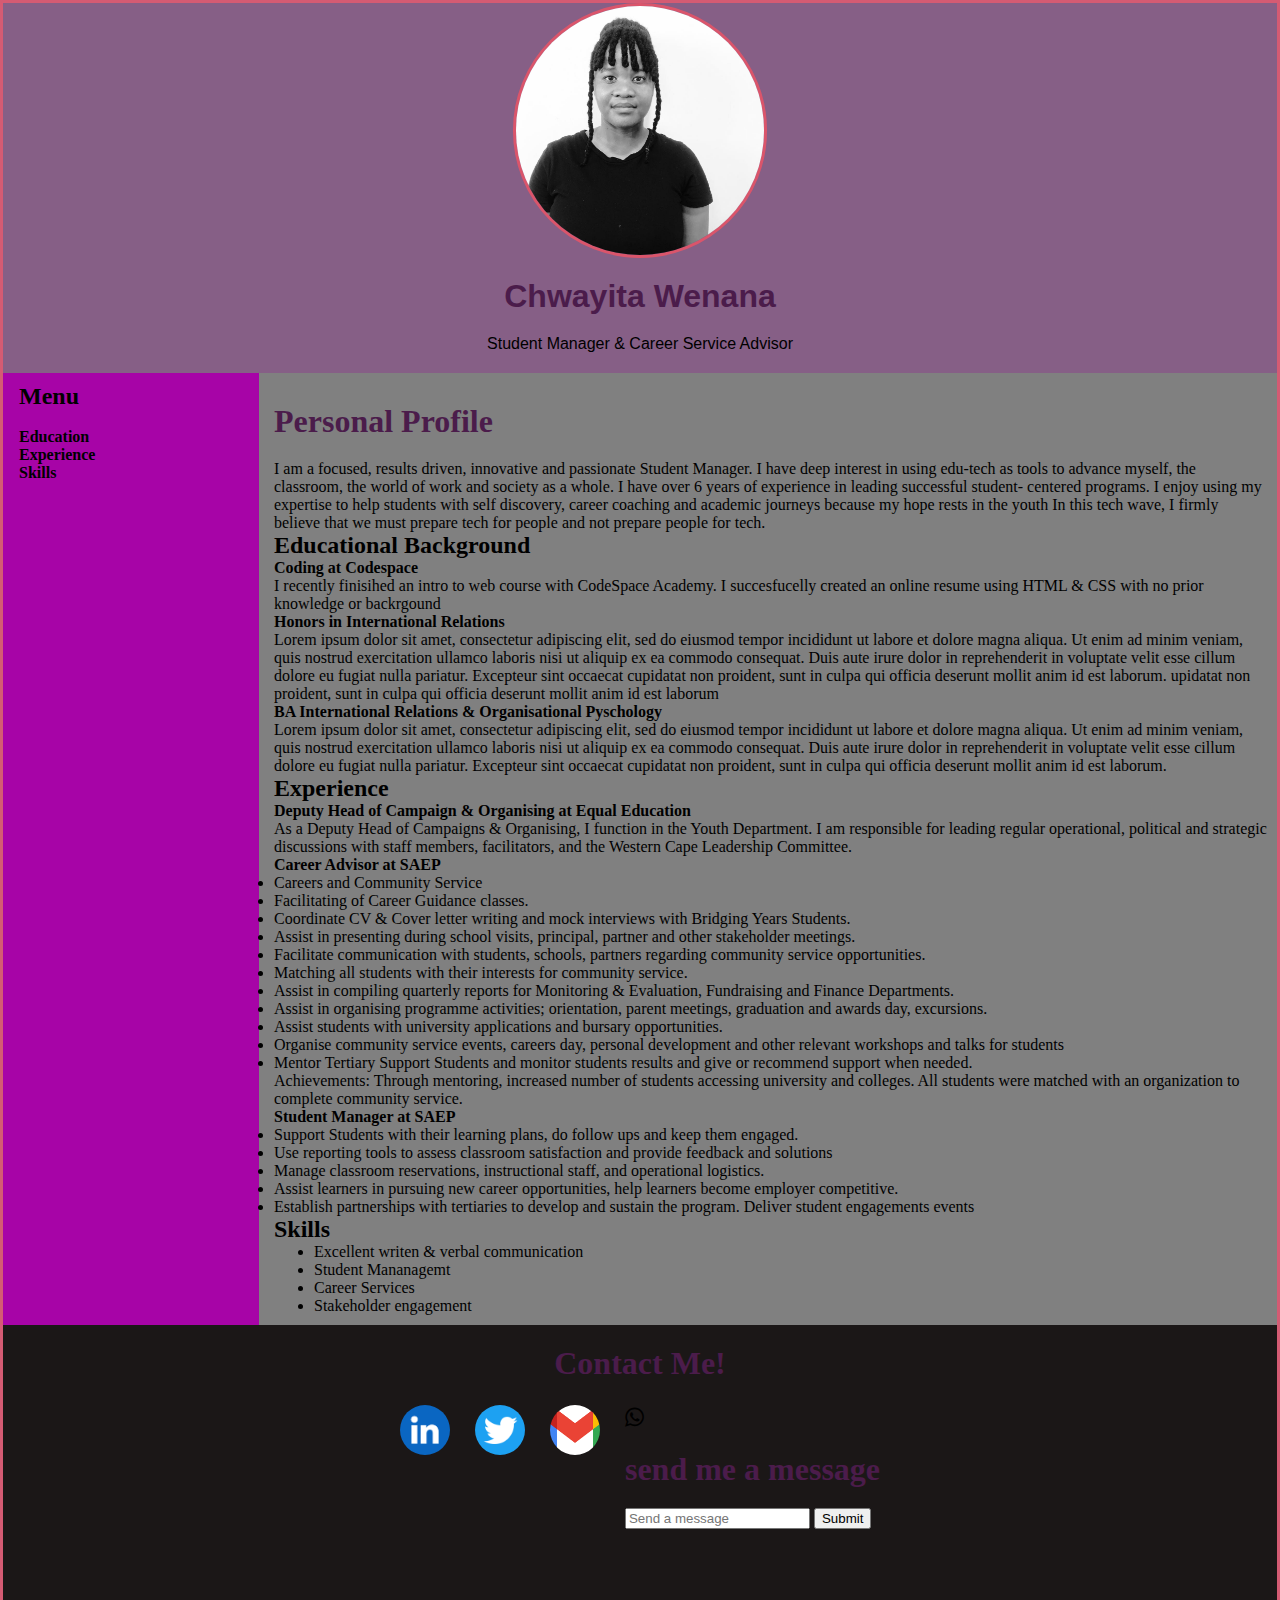
<file: index.html>
<!DOCTYPE html>
<html>

<head>
  
  <title>Chwayita Wenana</title>

  <link rel="stylesheet" href="css/stylesheet.css">
  <link rel="stylesheet" href="https://maxcdn.bootstrapcdn.com/font-awesome/4.5.0/css/font-awesome.min.css">
  <style>
    /* header {
      text-align: center;~
    }
    #profilepicture {
      border-radius: 50%;
      border: 2px solid black;
    }
    main {
      display: flex;
      margin: 5px;
    } */
    
  </style>
</head>

<header id="heading">

  <img src="./images/Profilephoto.jpg" id="profilepicture" width="200" height="200">
  <h1>Chwayita Wenana</h1>
  

  <p style="padding-bottom: 20px;">Student Manager & Career Service Advisor </p>
  <!-- <p>I research, write, teach, organise & code for change</p> -->
</header>
<!-- <hr> -->
<main class="main">

  <div class="menu">

    <nav id="navigation">
      <h2>Menu</h2>
  
      <ul class="navlist">
        <li><strong><a href="#Education"> Education</li></strong>
        <li><strong> <a href="#Experience">Experience</a></li></strong>
        <li><strong><a href="#Skills">Skills</a></li></strong>
      </ul>
    </nav>
  </div>
  <div id="contents">
    <article>
    
      <Strong><p><h1>Personal Profile</h1></p></Strong>
      <p>  I am a focused, results driven, innovative and passionate Student Manager. I have deep interest in using edu-tech as tools to advance myself, the classroom, the world of work and society as a whole. I have over 6 years of experience in leading successful student- centered programs. I enjoy using my expertise to help students with self discovery, career coaching and academic journeys because my hope rests in the youth
        In this tech wave, I firmly believe that we must prepare tech for people and not prepare people for tech.  </p>
    <p><h2 id="Education"> Educational Background</h2></p>
    
  <strong><a href="https://www.codespace.co.za/" target="_blank">Coding at Codespace</a></strong>
    
    <p> I recently finisihed an intro to web course with CodeSpace Academy. I succesfucelly created an online resume using HTML & CSS with no prior knowledge or backrgound</p>
    <strong><p>Honors in International Relations</p></strong>
    <p> Lorem ipsum dolor sit amet, consectetur adipiscing elit, sed do eiusmod tempor incididunt ut labore et dolore magna
      aliqua. Ut enim ad minim veniam, quis nostrud exercitation ullamco laboris nisi ut aliquip ex ea commodo consequat.
      Duis aute irure dolor in reprehenderit in voluptate velit esse cillum dolore eu fugiat nulla pariatur. Excepteur
      sint occaecat cupidatat non proident, sunt in culpa qui officia deserunt mollit anim id est laborum.
      upidatat non proident, sunt in culpa qui officia deserunt mollit anim id est laborum </p>
    <strong><p>BA International Relations & Organisational Pyschology</p></strong>
    <p>
      Lorem ipsum dolor sit amet, consectetur adipiscing elit, sed do eiusmod tempor incididunt ut labore et dolore magna
      aliqua. Ut enim ad minim veniam, quis nostrud exercitation ullamco laboris nisi ut aliquip ex ea commodo consequat.
      Duis aute irure dolor in reprehenderit in voluptate velit esse cillum dolore eu fugiat nulla pariatur. Excepteur
      sint occaecat cupidatat non proident, sunt in culpa qui officia deserunt mollit anim id est laborum.
  
    </p>
   
    <h2 id="Experience">Experience</h2>

    <p> <strong>Deputy Head of Campaign & Organising at Equal Education</strong></p>


    <p> As a Deputy Head of Campaigns & Organising, I function in the Youth Department. I am responsible for leading regular operational, political and strategic discussions with staff members, facilitators, and the Western Cape Leadership Committee.
     
    </p>
   <p><strong>Career Advisor at SAEP</strong></p>

    <p>
     <LI> Careers and Community Service</LI>

     <li> Facilitating of Career Guidance classes.</li>
     <li>Coordinate CV & Cover letter writing and mock interviews with Bridging Years Students.</li>
     <li>Assist in presenting during school visits, principal, partner and other stakeholder meetings.</li>
     <li> Facilitate communication with students, schools, partners regarding community service opportunities.</li>
      <li>Matching all students with their interests for community service.</li>
      <li>Assist in compiling quarterly reports for Monitoring & Evaluation, Fundraising and Finance
      Departments.</li>
     <li> Assist in organising programme activities; orientation, parent meetings, graduation and awards day,
      excursions.</li>
      <li>Assist students with university applications and bursary opportunities.</li>
     <li>Organise community service events, careers day, personal development and other relevant workshops
      and talks for students</li>
      <li>Mentor Tertiary Support Students and monitor students results and give or recommend support when
      needed.</li>
      
      Achievements:
      Through mentoring, increased number of students accessing university and colleges.
      All students were matched with an organization to complete community service.
    </p>

    <STRONG><p> Student Manager at SAEP</p></STRONG>
    <P>
     <li> Support Students with their learning plans, do follow ups and keep them engaged.</li>
     <li> Use reporting tools to assess classroom satisfaction and provide feedback and solutions</li>
     <li> Manage classroom reservations, instructional staff, and operational logistics.</li>
<li>Assist learners in pursuing new career opportunities, help learners become employer competitive.</li>
<li>Establish partnerships with tertiaries to develop and sustain the program.
  Deliver student engagements events</li>
</P>
    <h2 id="Skills">Skills</h2>
    <p class="skills">
      <ul>
        <li>Excellent writen & verbal communication</li>
        <li>Student Mananagemt</li>
        <li>Career Services</li>
        <li>Stakeholder engagement</li>
      </ul>
    </p>
    
    </article>
  </div>
</main>


<footer class="footer">
  <div>
    <h1>Contact Me!</h1>
  </div>
  
  
  

    <div class="footer-icons">
    
  
 <div><a href="https://www.linkedin.com/in/chwayita-wenana-35b9049b/" target="blank">
      <img class="icons" src="images/linkedin.png" alt="Chwayita Wenana Linkedin"> </a></div>

 <div> <a href="https://twitter.com/ChwayitaWenana" target="blank">

        <img class="icons" src="images/twitter.png" alt="Chwayita Wenana twitter"></a> </div>

<div><a href="mailto:wenanac@gmail.com" target= "blank">
        <img class="icons" src="images/email.png" alt="wenanac@gmail.com" ></a> </div>
        <div>
      <div> <a href="https://wa.me/27722767354" class="whatsapp" target="_blank"> <i class="fa fa-whatsapp whatsapp-icon"></i></a></div>
  
<div class="Submit"><h1>send me a message</h1> <form action="Message me">
  <input type="text" placeholder="Send a message">
  <button type="submit">Submit</button></form></div>
</div>

</form>
</footer>
</body>

</html>
</file>
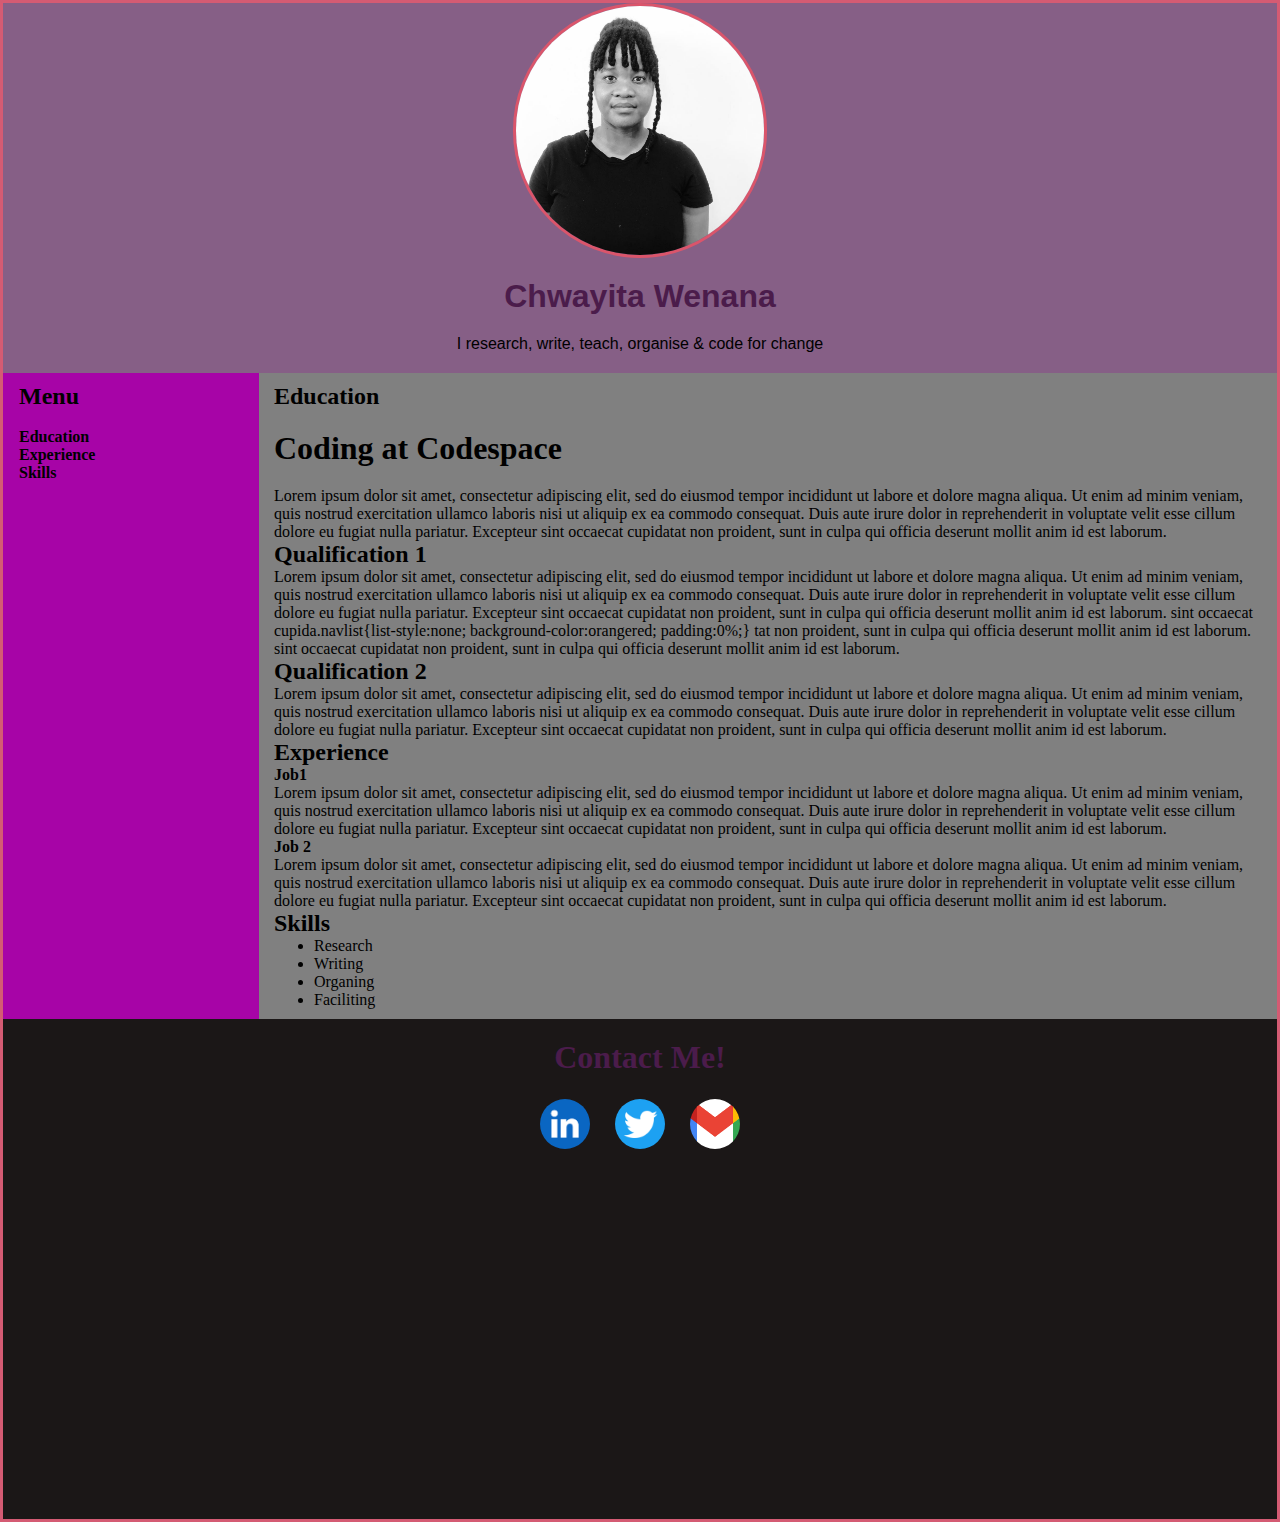
<file: resume2.html>
<!DOCTYPE html>
<html>

<head>
  
  <title>Chwayita Wenana</title>

  <link rel="stylesheet" href="css/stylesheet.css">
  <style>
    /* header {
      text-align: center;

    }
    #profilepicture {
      border-radius: 50%;
      border: 2px solid black;
    }
    main {
      display: flex;
      margin: 5px;
    } */
    
  </style>
</head>

<header id="heading">

  <img src="./images/Profilephoto.jpg" id="profilepicture" width="200" height="200">
  <h1>Chwayita Wenana</h1>
  

  <p style="padding-bottom: 20px;">I research, write, teach, organise & code for change</p>
  <!-- <p>I research, write, teach, organise & code for change</p> -->
</header>
<!-- <hr> -->
<main class="main">

  <div class="menu">

    <nav id="navigation">
      <h2>Menu</h2>
  
      <ul class="navlist">
        <li><strong><a href="#Education"> Education</li></strong>
        <li><strong> <a href="#Experience">Experience</a></li></strong>
        <li><strong><a href="#Skills">Skills</a></li></strong>
      </ul>
    </nav>
  </div>
  <div id="contents">
    <article>
    
    <h2 id="Education"> Education</h2>
    

    
    <h1><a href="https://www.codespace.co.za/" target="_blank">Coding at Codespace</a> </h1>
    
      <p>
        
    Lorem ipsum dolor sit amet, consectetur adipiscing elit, sed do eiusmod tempor incididunt ut labore et dolore magna
    aliqua. Ut enim ad minim veniam, quis nostrud exercitation ullamco laboris nisi ut aliquip ex ea commodo consequat.
    Duis aute irure dolor in reprehenderit in voluptate velit esse cillum dolore eu fugiat nulla pariatur. Excepteur
    sint occaecat cupidatat non proident, sunt in culpa qui officia deserunt mollit anim id est laborum.
      </p>
    <h2>Qualification 1</h2>
    <p>
      Lorem ipsum dolor sit amet, consectetur adipiscing elit, sed do eiusmod tempor incididunt ut labore et dolore magna
      aliqua. Ut enim ad minim veniam, quis nostrud exercitation ullamco laboris nisi ut aliquip ex ea commodo consequat.
      Duis aute irure dolor in reprehenderit in voluptate velit esse cillum dolore eu fugiat nulla pariatur. Excepteur
      sint occaecat cupidatat non proident, sunt in culpa qui officia deserunt mollit anim id est laborum.
      sint occaecat cupida.navlist{list-style:none;
      background-color:orangered;
      padding:0%;}
      tat non proident, sunt in culpa qui officia deserunt mollit anim id est laborum.
      sint occaecat cupidatat non proident, sunt in culpa qui officia deserunt mollit anim id est laborum.
     
    </p>
    <h2>Qualification 2</h2>
    <p>
      Lorem ipsum dolor sit amet, consectetur adipiscing elit, sed do eiusmod tempor incididunt ut labore et dolore magna
      aliqua. Ut enim ad minim veniam, quis nostrud exercitation ullamco laboris nisi ut aliquip ex ea commodo consequat.
      Duis aute irure dolor in reprehenderit in voluptate velit esse cillum dolore eu fugiat nulla pariatur. Excepteur
      sint occaecat cupidatat non proident, sunt in culpa qui officia deserunt mollit anim id est laborum.
  
    </p>
   
    <h2 id="Experience">Experience</h2>

    <p> <strong>Job1 </strong></p>
    <p>
      Lorem ipsum dolor sit amet, consectetur adipiscing elit, sed do eiusmod tempor incididunt ut labore et dolore magna
      aliqua. Ut enim ad minim veniam, quis nostrud exercitation ullamco laboris nisi ut aliquip ex ea commodo consequat.
      Duis aute irure dolor in reprehenderit in voluptate velit esse cillum dolore eu fugiat nulla pariatur. Excepteur
      sint occaecat cupidatat non proident, sunt in culpa qui officia deserunt mollit anim id est laborum.
     
    </p>
   <p><strong>Job 2</strong></p>
    <p>
      Lorem ipsum dolor sit amet, consectetur adipiscing elit, sed do eiusmod tempor incididunt ut labore et dolore magna
    aliqua. Ut enim ad minim veniam, quis nostrud exercitation ullamco laboris nisi ut aliquip ex ea commodo consequat.
    Duis aute irure dolor in reprehenderit in voluptate velit esse cillum dolore eu fugiat nulla pariatur. Excepteur
    sint occaecat cupidatat non proident, sunt in culpa qui officia deserunt mollit anim id est laborum.
   
    </p>

    <h2 id="Skills">Skills</h2>
    <p class="skills">
      <ul>
        <li>Research</li>
        <li>Writing</li>
        <li>Organing</li>
        <li>Faciliting</li>
      </ul>
    </p>
    
    </article>
  </div>
</main>


<footer class="footer">
  <div>
    <h1>Contact Me!</h1>
  </div>
  
  
  
  
    <div class="footer-icons">
    
  
 <div><a href="https://www.linkedin.com/in/chwayita-wenana-35b9049b/" target="blank">
      <img class="icons" src="images/linkedin.png" alt="Chwayita Wenana Linkedin"> </a></div>

 <div> <a href="https://twitter.com/ChwayitaWenana" target="blank">

        <img class="icons" src="images/twitter.png" alt="Chwayita Wenana twitter"></a> </div>

<div><a href="mailto:wenanac@gmail.com" target= "blank">
        <img class="icons" src="images/email.png" alt="wenanac@gmail.com" ></a> </div>
      

</div>
</footer>

</body>

</html>
</file>
<file: css/stylesheet.css>
* {
    /* padding: 0; */
    margin: 0;
    box-sizing: border-box;
}

body{ background-color: grey;
    color: black;
    border: 3px solid rgb(212, 91, 115);
    overflow-x: hidden;}

a {text-decoration: none;
    color: black;} 
.main{
    display: flex;
    gap: 5px;
    /* flex-direction: column; */}

.main nav, .main #contents {
    padding: 10px;
}
nav h2 {
    margin-bottom: 18px;
}
nav {
    height: 100%;
    width: 20vw;
  }
  .navlist {
      padding: 0;
  }
 header{text-align:center;
    background-color: rgb(134, 95, 134);
/* margin:0px; padding:0%;} */}

 #navigation{background-color: rgb(167, 4, 167);
    color: black;
padding-left: 1rem;
padding-right: 1rem;
}
.skills {
    padding-left: 50px;
}

.navlist{list-style:none;
    /* padding:0%;
margin: 0%;} */
}
img { display: block;
    margin: 0 auto; }

 #profilepicture{ width: 20% ;
        height: 20%;
        border-radius: 50%;
        border: 3px solid rgb(218, 85, 107)}

        h1 { margin: 0;
        padding: 20px 0;
        color: rgb(75, 28, 75)}    
#heading{font-family: sans-serif;}
.main{display:flex;
    flex-direction: row;  
    overflow: unset;}

.icons{ 
    margin-bottom: 10px;
    width: 50px;
    height: 50px;
    border-radius: 50%;
    object-fit: cover;
}
img {
    object-fit: cover;
}

.footer {
    display: flex;
    height: 500px;
    
}

.footer-icons {
    display: flex;
    flex-direction: row !important;
    justify-content: space-around;
    gap: 25px;
}

#Submit{ display:flex;
    flex-direction: row;
    color: orangered;
    height: 500px;


}

.footer{
    background-color:rgb(27, 23, 23);
    color: purple ; 
    /* height: 10%; */
    display: flex;
    flex-direction: column;
    align-items: center;
    gap: 3px;}


.whatsapp_float {
	position:fixed;
	width:60px;
	height:20px;
	bottom:60px;
	right:6px;
	background-color:hsl(142, 75%, 46%);
	color:rgb(255, 255, 255);
	border-radius:50px;
	text-align:center;
        font-size:100px;
}

.whatsapp-icon {
    margin-bottom: 10px;
    width: 10px;
    height: 10px;
    border-radius: 50%;
    object-fit: cover;
}

     
    .whatsapp{
        width: 100px;
        height: 80px;
        bottom: 40px;
        right: 40px;
        font-size: 22px;
    }
</file>
